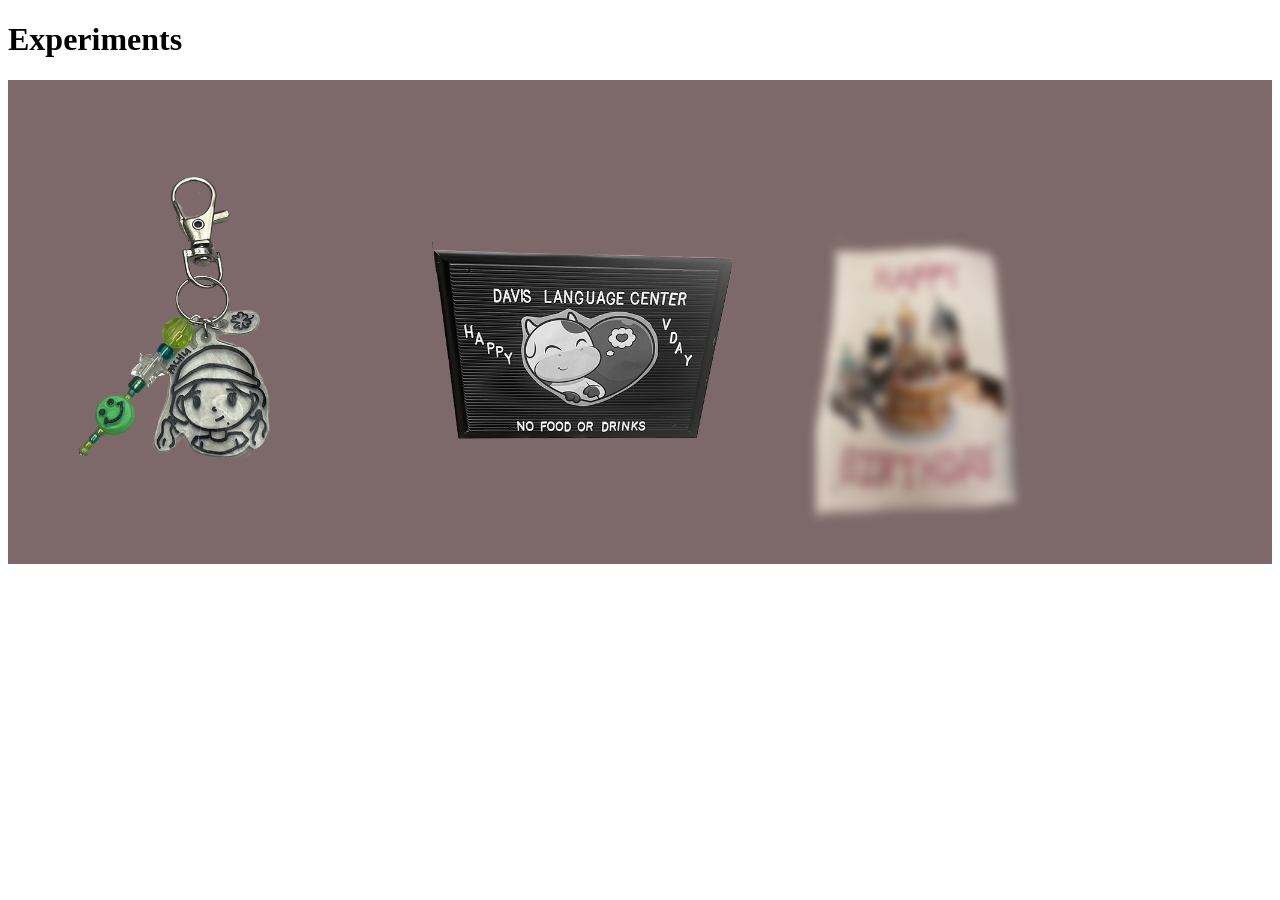
<file: everypicture/experiment/index.html>
<!DOCTYPE html>
<html lang="en">
<head>
    <meta charset="UTF-8">
    <meta name="viewport" content="width=device-width, initial-scale=1.0">
    <title>Experimentation </title>

    <link href="styles.css" rel="stylesheet">


</head>
<body>

    <h1>Experiments</h1>
    <div class="grow">
        <img src="images/chain.png" alt="keychain" width="300px" height="400px">
        <img src="images/valsignfin.png" alt="sign" width="300px" height="400px" id="grayscale">
        <img src="images/catcards.png" alt="card" width="200px" height="300px" id="blur">
    </div>

    
   
</body>
</html>
</file>
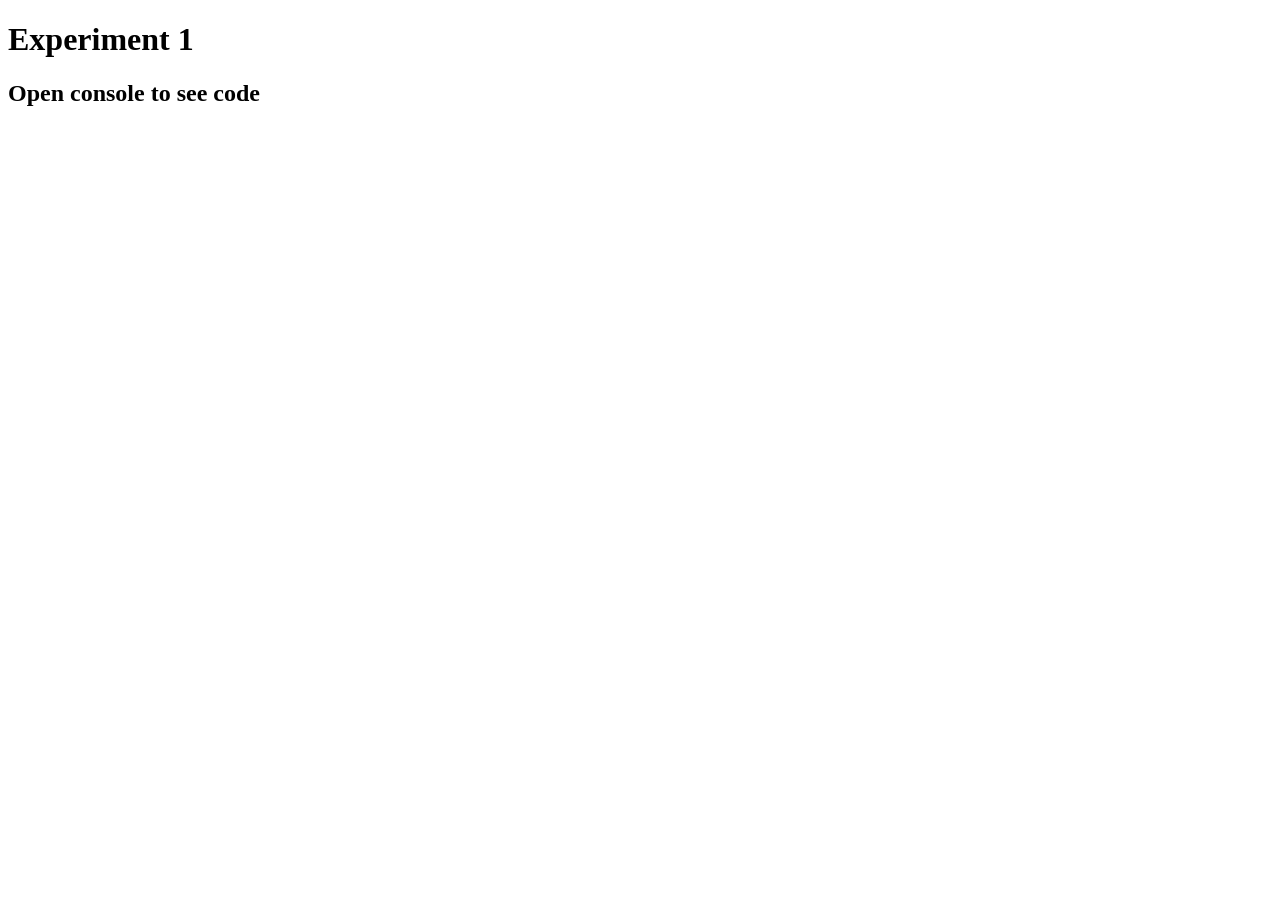
<file: exp/exp1.html>
<!DOCTYPE html>
<html lang="en">
<head>
    <meta charset="UTF-8">
    <meta name="viewport" content="width=device-width, initial-scale=1.0">
    <title>Experiment 1</title>
</head>
<body>
    <h1>Experiment 1</h1>
    <h2>Open console to see code</h2>

    <script>
        // loops through values 0 to 100 and prints Fizz if value is divisible by  and prints Buzz if value is divisible by five

        for(var i=0; i<=100; i++){ //loop

            //selection
            if(i % 3 ===0){ // checks if value is divisible by 3
                console.log('Fizz'); 
            }
            
            //selection
            else if(i % 5 === 0){ //checks if value is divisible by 5
                console.log('Buzz');
            }
            //selection
            else{ //if neither value i is divisible by 3 or 5 then print the value of i
                console.log(i);
            }
        }
    </script> 


    
</body>
</html>
</file>
<file: everypicture/experiment/styles.css>
.grow{
    background-color: rgb(125, 105, 105);
}
.grow img {
	max-width: 100%;
	transition: all 1s ease;
    padding: 40px;
}

.grow img:hover {
	transform: scale(1.5);
}

#grayscale{
    filter: grayscale(100%);
}
#grayscale:hover{
    filter:grayscale(0%)
}

#blur {
    filter: blur(5px);
}
#blur:hover{
    filter: blur(0px);
}
</file>
